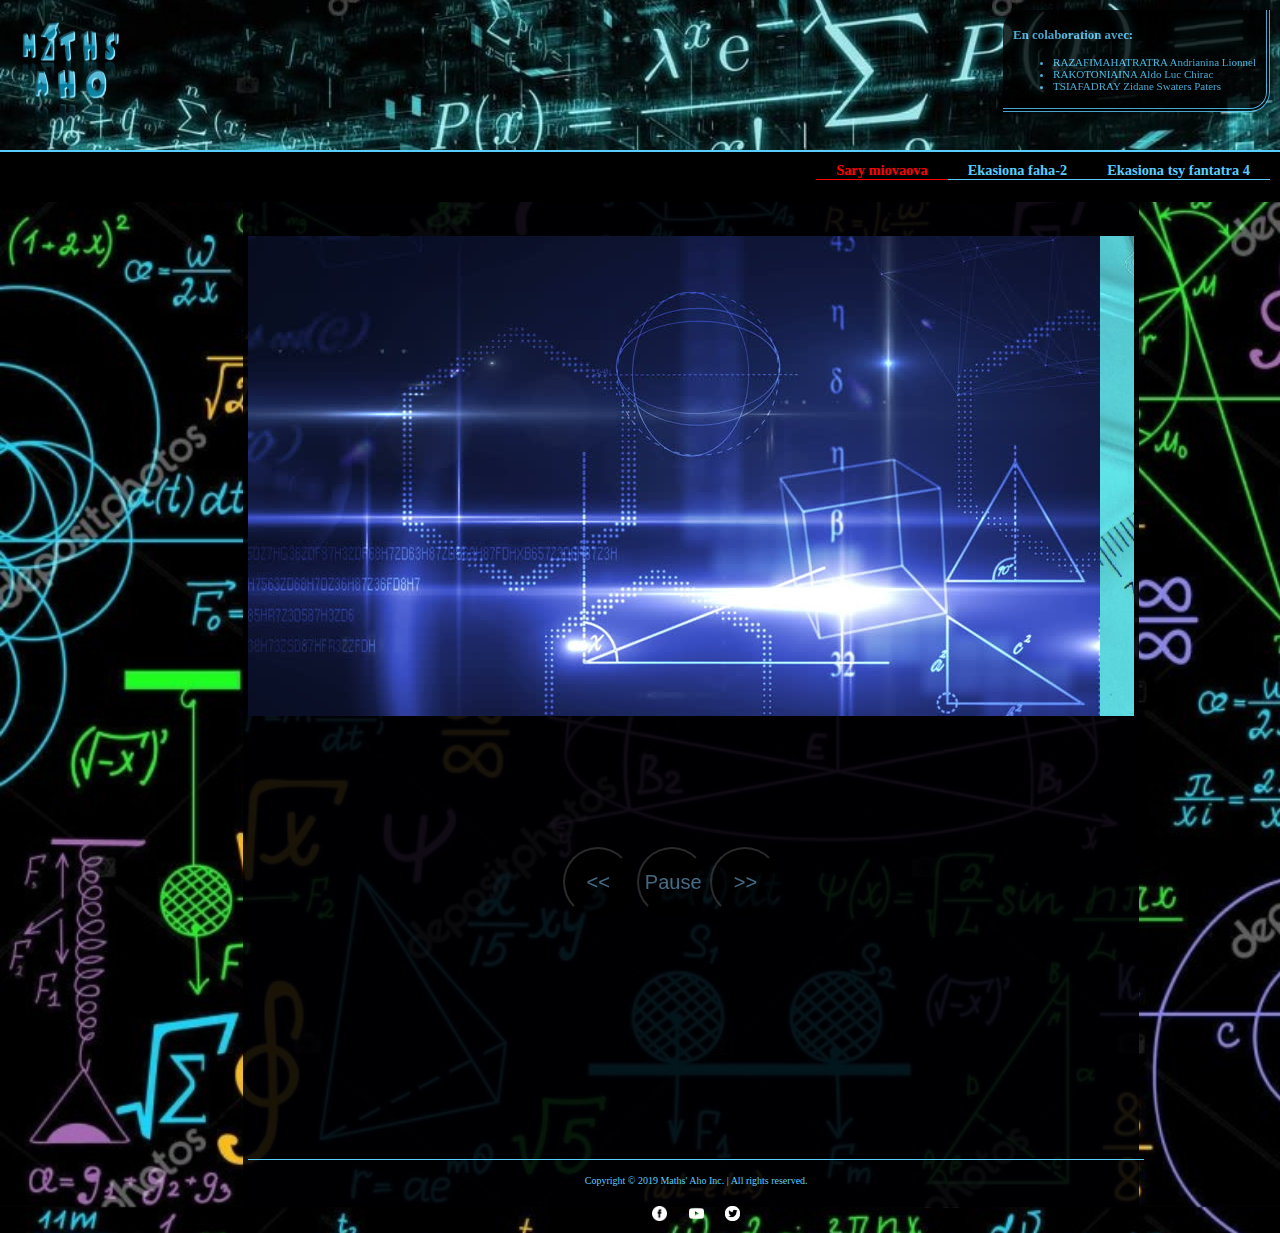
<file: index.html>
<!DOCTYPE html>
<html>
<head>
	<meta charset="utf-8">
	<title>Math's AHO</title>
	<link rel="stylesheet" type="text/css" href="style/style.css">
	<link rel="stylesheet" type="text/css" media="screen and (max-width: 1300px)" href="style/tablet.css">
	<link rel="stylesheet" type="text/css" media="screen and (max-width: 600px)" href="style/phone.css">
	<link rel="shortcut icon" href="logo/icon.png">
</head>
<body>
	<header>
		<div id="change"></div>
			<div>
				<a href="index.html"><img id="logo" title="Aller a l'accueil" alt="Logo Maths' Aho" src="logo/logo.png"></a>
				<div id="auteur">
					<h3>En colaboration avec:</h3>
					<ul>
						<li>RAZAFIMAHATRATRA Andrianina Lionnel</li>
						<li>RAKOTONIAINA Aldo Luc Chirac</li>
						<li>TSIAFADRAY Zidane Swaters Paters</li>
					</ul>
				</div>
			</div>
	</header>
	<nav>
		<div class="btn1">
			<span></span>
		</div>
		<div class="menu11 nav_c">
			<a class="menu" href="index.html">Sary miovaova</a>
			<a href="2ndsimple.html">Ekasiona JS</a>
			<a href="2ndjq.html">Ekasiona JQ</a>
			<a href="4inconnus.html">Ekasiona 4</a>
		</div>
		<ul>
			<li><a class="menu" href="#" title="Accueil">Sary miovaova</a></li>
			<li>
				<a href="#" title="Equation 2nd degrés">Ekasiona faha-2</a>
				<ul>
					<li><a href="2ndsimple.html" title="Equation 2nd degrés">Javascript</a></li>
					<li><a href="2ndjq.html" title="Equation 2nd degrés">JQuery</a></li>
				</ul>
			</li>
			<li><a href="4inconnus.html" title="Equation à 4 inconnus">Ekasiona tsy fantatra 4</a></li>
		</ul>
	</nav>
	<section>
		<div id="gorisa">
			<div id="migorisa">
				<img class="migorisa" src="diapo/5.jpg" id="clone5">
				<img class="migorisa" src="diapo/1.jpg">
				<img class="migorisa" src="diapo/2.jpg">
				<img class="migorisa" src="diapo/3.jpg">
				<img class="migorisa" src="diapo/4.jpg">
				<img class="migorisa" src="diapo/5.jpg">
				<img class="migorisa" src="diapo/1.jpg" id="clone1">
			</div>
		</div>
			<div id="btn">
				<button id="prev"><<</button>
				<button id="pp">Pause</button>
				<button id="next">>></button>
			</div>
	    <footer>
	    	<p>Copyright © 2019 Maths' Aho Inc. | All rights reserved.</p>
	    	<a target="blank" href="http://www.facebook.com"><img class="foot" alt="Logo Facebook" title="Facebook" src="logo/facebook.png"></a>
	    	<a target="blank" href="http://www.youtube.com"><img class="foot" alt="Logo YouTube" title="Youtube" src="logo/youtube.png"></a>
	    	<a target="blank" href="http://www.twitter.com"><img class="foot" alt="Logo Twitter" title="Twitter" src="logo/twitter.png"></a>
	    </footer>
	</section>
	<script src="jquery.min.js"></script>
	<script type="text/javascript" src="js.js"></script>
</body>
</html>
</file>
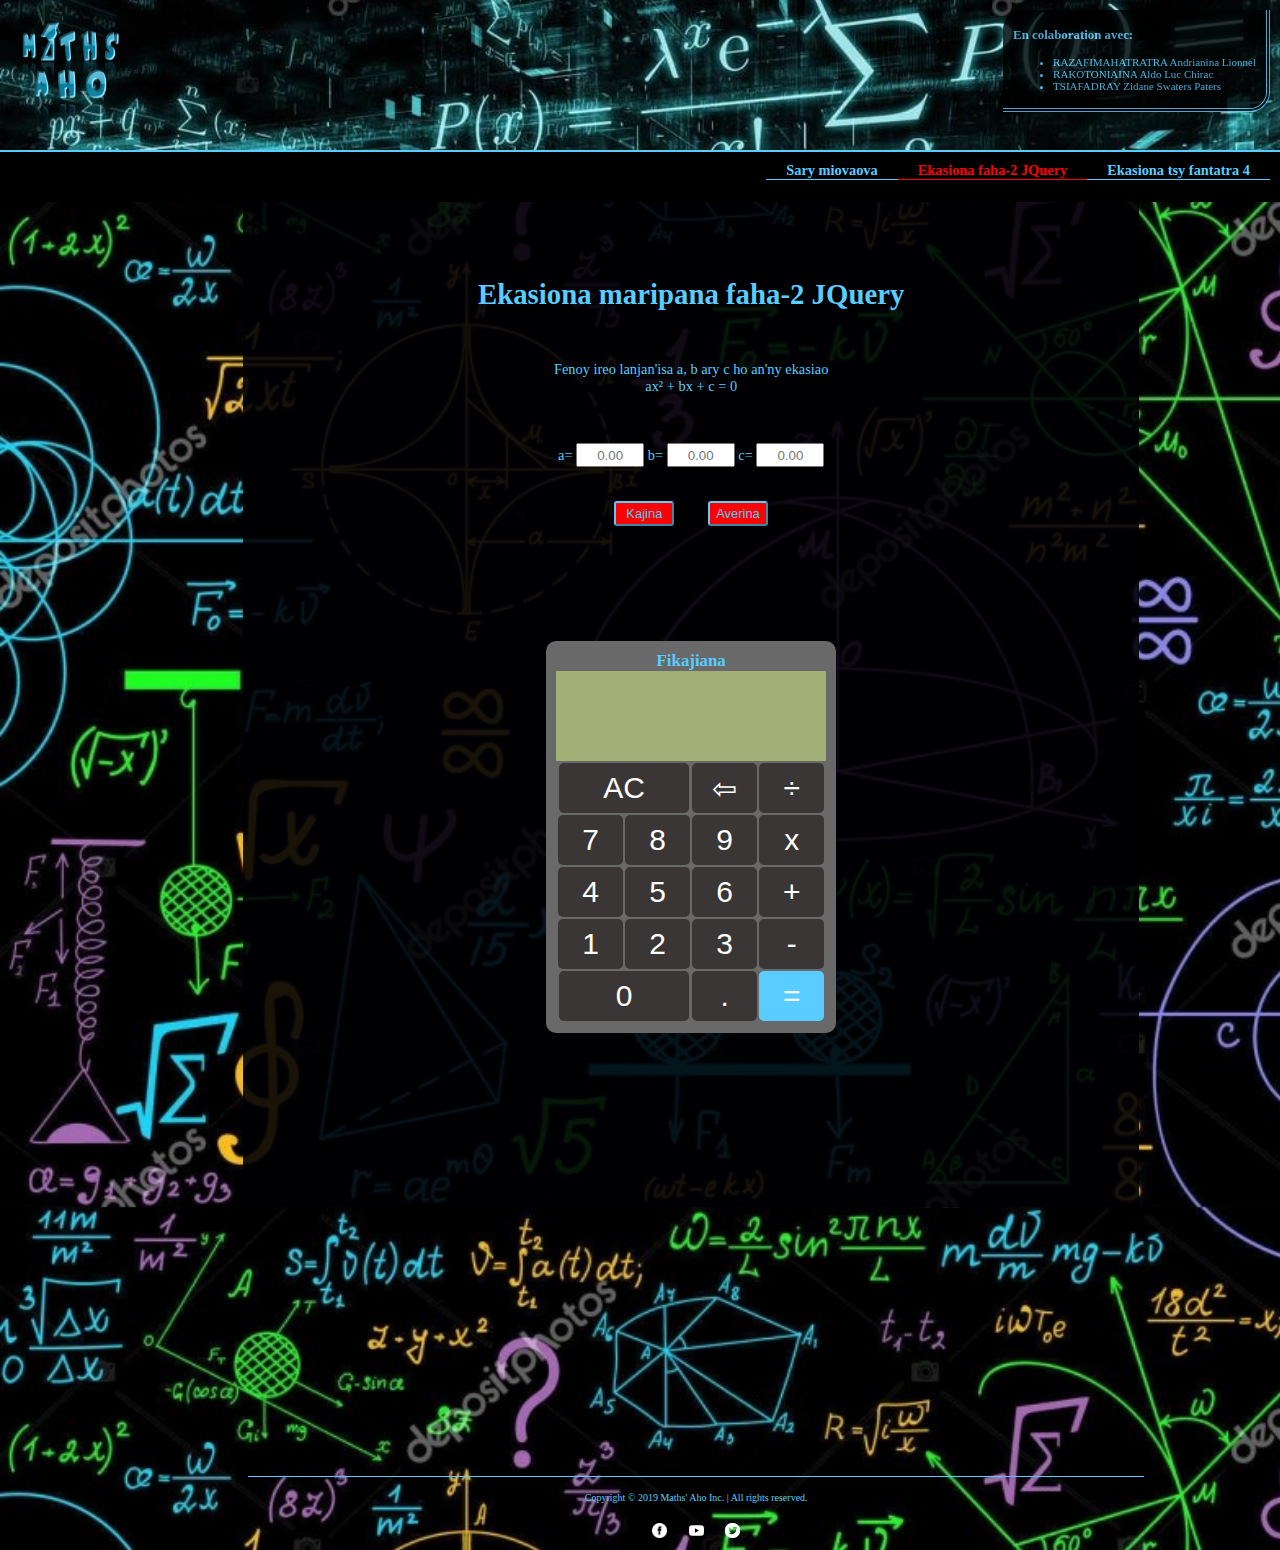
<file: 2ndjq.html>
<!DOCTYPE html>
<html>
<head>
	<meta charset="utf-8">
	<title>2nd_jQuery</title>
	<link rel="stylesheet" type="text/css" href="style/style.css">
	<link rel="stylesheet" type="text/css" media="screen and (max-width: 1300px)" href="style/tablet.css">
	<link rel="stylesheet" type="text/css" media="screen and (max-width: 600px)" href="style/phone.css">
	<link rel="shortcut icon" href="logo/icon.png">
	<script src="jquery.min.js"></script>
</head>
<body>
	<header>
		<div id="change"></div>
			<div>
				<a href="index.html"><img id="logo" title="Aller a l'accueil" alt="Logo Maths' Aho" src="logo/logo.png"></a>
				<div id="auteur">
					<h3>En colaboration avec:</h3>
					<ul>
						<li>RAZAFIMAHATRATRA Andrianina Lionnel</li>
						<li>RAKOTONIAINA Aldo Luc Chirac</li>
						<li>TSIAFADRAY Zidane Swaters Paters</li>
					</ul>
				</div>
			</div>
	</header>
	<nav>
		<div class="btn1">
			<span></span>
		</div>
		<div class="menu11 nav_c">
			<a class="menu" href="index.html">Sary miovaova</a>
			<a href="2ndsimple.html">Ekasiona JS</a>
			<a href="2ndjq.html">Ekasiona JQ</a>
			<a href="4inconnus.html">Ekasiona 4</a>
		</div>
		<ul>
			<li><a href="index.html" title="Accueil">Sary miovaova</a></li>
			<li>
				<a class="menu" href="#" title="Equation 2nd degrés">Ekasiona faha-2 JQuery</a>
				<ul>
					<li><a href="2ndsimple.html" title="Equation 2nd degrés">Javascript</a></li>
					<li><a class="menu" href="#" title="Equation 2nd degrés">JQuery</a></li>
				</ul>
			</li>
			<li><a href="4inconnus.html" title="Equation à 4 inconnus">Ekasiona tsy fantatra 4</a></li>
		</ul>
	</nav>
	<section>
		<h1>Ekasiona maripana faha-2 JQuery</h1>
		<div style="margin-top: 50px">
			<p>Fenoy ireo lanjan'isa a, b ary c ho an'ny ekasiao <br> ax&#x00b2; + bx + c = 0</p><br><br>
		</div>
		<form name="input_form" action="javascript:solution2();">
			<div class="coeff">
				a= <input id="abca" class="abc" placeholder="0.00" type="text" name="a1" size="10" required>
			</div>
			<div class="coeff">
				b= <input id="abcb" class="abc" placeholder="0.00" type="text" name="b1" size="10" required>
			</div>
			<div class="coeff">
				c= <input id="abcc" class="abc" placeholder="0.00" type="text" name="c1" size="10" required>
			</div><br><br><br>
			<div class="button">
				<input class="alefa" type="submit" title="calculer" value="Kajina">
				<input class="alefa" type="button" title="recommencer" value="Averina" onclick="madioabc()"><br><br>
			</div>

			<div class="reponses">
				<P1></P1><br>
				<P2></P2><br>
				<P3></P3><br>
				<P4></P4><br>
				<P5></P5>
			</div>
		</form>
		<div class="kajikajy">
			<h3><strong>Fikajiana</strong></h3>
			<form name="ecran">
				<input class="affiche">
				<input class="affiche02">
			</form>
			<table>
				<tr aria-colspan="1,2" >
					<td colspan="2"><input class="bokotra" type="button" value="AC" onclick="madio()" style="width: 130px"  onmouseover="style='width: 130px; background-color:rgb(30, 27, 27)'" onmouseout="style='width: 130px; background-color:rgb(59, 54, 54)'"></td>
					<td><input class="bokotra" type="button" value="⇦" onclick="mamafa()"  onmouseover="style='background-color:rgb(30, 27, 27)'" onmouseout="style='background-color:rgb(59, 54, 54)'"></td>
					<td><input class="bokotra" type="button" value="÷" onclick="kajy('/')"  onmouseover="style='background-color:rgb(30, 27, 27)'" onmouseout="style='background-color:rgb(59, 54, 54)'"></td>
				</tr>
				<tr>
					<td><input class="bokotra" type="button" value="7" onclick="kajy(7)"  onmouseover="style='background-color:rgb(30, 27, 27)'" onmouseout="style='background-color:rgb(59, 54, 54)'"></td>
					<td><input class="bokotra" type="button" value="8" onclick="kajy(8)"  onmouseover="style='background-color:rgb(30, 27, 27)'" onmouseout="style='background-color:rgb(59, 54, 54)'"></td>
					<td><input class="bokotra" type="button" value="9" onclick="kajy(9)"  onmouseover="style='background-color:rgb(30, 27, 27)'" onmouseout="style='background-color:rgb(59, 54, 54)'"></td>
					<td><input class="bokotra" type="button" value="x" onclick="kajy('*')"  onmouseover="style='background-color:rgb(30, 27, 27)'" onmouseout="style='background-color:rgb(59, 54, 54)'"></td>
				</tr>
				<tr>
					<td><input class="bokotra" type="button" value="4" onclick="kajy(4)"  onmouseover="style='background-color:rgb(30, 27, 27)'" onmouseout="style='background-color:rgb(59, 54, 54)'"></td>
					<td><input class="bokotra" type="button" value="5" onclick="kajy(5)"  onmouseover="style='background-color:rgb(30, 27, 27)'" onmouseout="style='background-color:rgb(59, 54, 54)'"></td>
					<td><input class="bokotra" type="button" value="6" onclick="kajy(6)"  onmouseover="style='background-color:rgb(30, 27, 27)'" onmouseout="style='background-color:rgb(59, 54, 54)'"></td>
					<td><input class="bokotra" type="button" value="+" onclick="kajy('+')"  onmouseover="style='background-color:rgb(30, 27, 27)'" onmouseout="style='background-color:rgb(59, 54, 54)'"></td>
				</tr>
				<tr>
					<td><input class="bokotra" type="button" value="1" onclick="kajy(1)"  onmouseover="style='background-color:rgb(30, 27, 27)'" onmouseout="style='background-color:rgb(59, 54, 54)'"></td>
					<td><input class="bokotra" type="button" value="2" onclick="kajy(2)"  onmouseover="style='background-color:rgb(30, 27, 27)'" onmouseout="style='background-color:rgb(59, 54, 54)'"></td>
					<td><input class="bokotra" type="button" value="3" onclick="kajy(3)"  onmouseover="style='background-color:rgb(30, 27, 27)'" onmouseout="style='background-color:rgb(59, 54, 54)'"></td>
					<td><input class="bokotra" type="button" value="-" onclick="kajy('-')"  onmouseover="style='background-color:rgb(30, 27, 27)'" onmouseout="style='background-color:rgb(59, 54, 54)'"></td>
				</tr>
				<tr>
					<td colspan="2"><input class="bokotra" type="button" value="0" onclick="kajy(0)" style="width: 130px"  onmouseover="style='width: 130px; background-color:rgb(30, 27, 27)'" onmouseout="style='width: 130px; background-color:rgb(59, 54, 54)'"></td>
					<td><input class="bokotra" type="button" value="." onclick="kajy('.')"  onmouseover="style='background-color:rgb(30, 27, 27)'" onmouseout="style='background-color:rgb(59, 54, 54)'"></td>
					<td><input class="bokotra" type="button" value="=" onclick="valiny()" style="background-color:rgb(89, 205, 255)"  onmouseover="style='background-color:rgb(0, 176, 252)'" onmouseout="style='background-color:rgb(89, 205, 255)'"></td>
				</tr>
			</table>
		</div>

	    <footer>
	    	<p>Copyright © 2019 Maths' Aho Inc. | All rights reserved.</p>
	    	<a target="blank" href="http://www.facebook.com"><img class="foot" alt="Logo Facebook" title="Facebook" src="logo/facebook.png"></a>
	    	<a target="blank" href="http://www.youtube.com"><img class="foot" alt="Logo YouTube" title="Youtube" src="logo/youtube.png"></a>
	    	<a target="blank" href="http://www.twitter.com"><img class="foot" alt="Logo Twitter" title="Twitter" src="logo/twitter.png"></a>
	    </footer>
	</section>
	<script type="text/javascript" src="js2nd.js"></script>
</body>
</html>
</file>
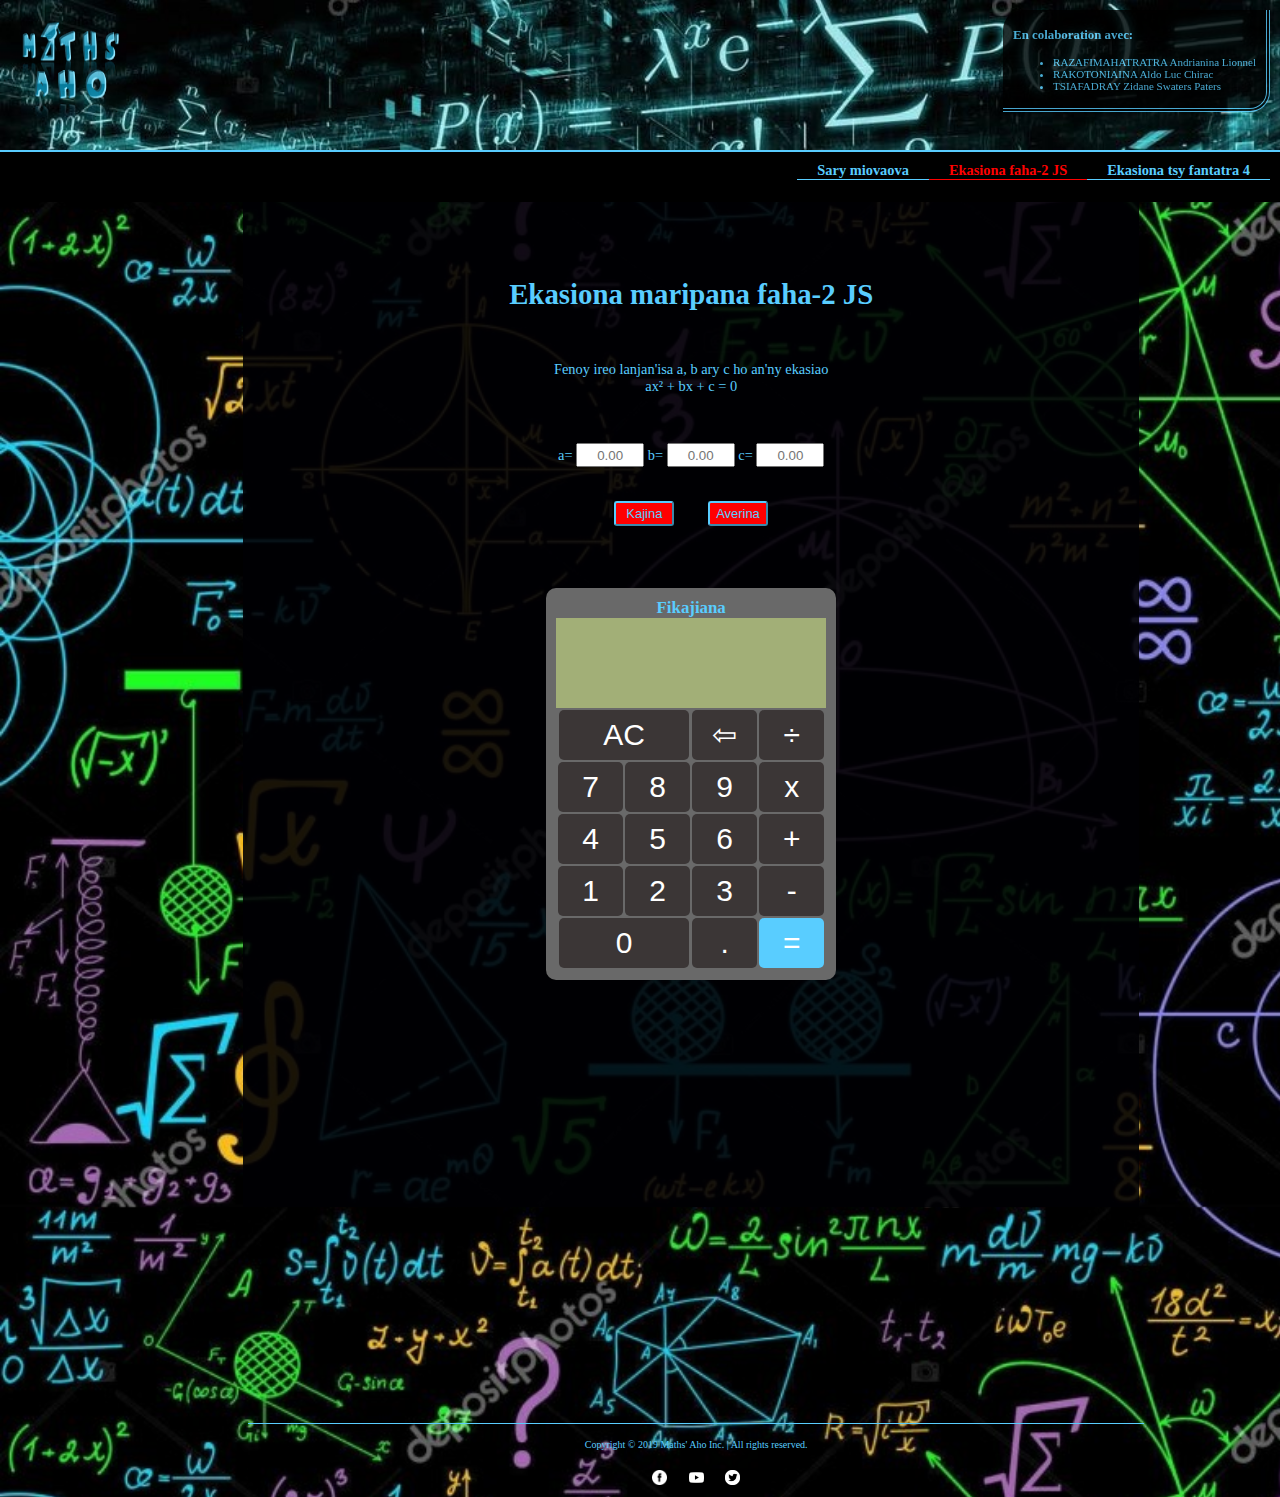
<file: 2ndsimple.html>
<!DOCTYPE html>
<html>
<head>
	<meta charset="utf-8">
	<title>2nd_simple</title>
	<link rel="stylesheet" type="text/css" href="style/style.css">
	<link rel="stylesheet" type="text/css" media="screen and (max-width: 1300px)" href="style/tablet.css">
	<link rel="stylesheet" type="text/css" media="screen and (max-width: 600px)" href="style/phone.css">
	<link rel="shortcut icon" href="logo/icon.png">
	<script src="jquery.min.js"></script>
</head>
<body>
	<header>
		<div id="change"></div>
			<div>
				<a href="index.html"><img id="logo" title="Aller a l'accueil" alt="Logo Maths' Aho" src="logo/logo.png"></a>
				<div id="auteur">
					<h3>En colaboration avec:</h3>
					<ul>
						<li>RAZAFIMAHATRATRA Andrianina Lionnel</li>
						<li>RAKOTONIAINA Aldo Luc Chirac</li>
						<li>TSIAFADRAY Zidane Swaters Paters</li>
					</ul>
				</div>
			</div>
	</header>
	<nav>
		<div class="btn1">
			<span></span>
		</div>
		<div class="menu11 nav_c">
			<a class="menu" href="index.html">Sary miovaova</a>
			<a href="2ndsimple.html">Ekasiona JS</a>
			<a href="2ndjq.html">Ekasiona JQ</a>
			<a href="4inconnus.html">Ekasiona 4</a>
		</div>
		<ul>
			<li><a href="index.html" title="Accueil">Sary miovaova</a></li>
			<li>
				<a class="menu" href="#" title="Equation 2nd degrés">Ekasiona faha-2 JS</a>
				<ul>
					<li><a class="menu" href="#" title="Equation 2nd degrés">Javascript</a></li>
					<li><a href="2ndjq.html" title="Equation 2nd degrés">JQuery</a></li>
				</ul>
			</li>
			<li><a href="4inconnus.html" title="Equation à 4 inconnus">Ekasiona tsy fantatra 4</a></li>
		</ul>
	</nav>
	<section>
		<h1>Ekasiona maripana faha-2 JS</h1>
		<div style="margin-top: 50px">
			<p>Fenoy ireo lanjan'isa a, b ary c ho an'ny ekasiao <br> ax&#x00b2; + bx + c = 0</p><br><br>
		</div>
		<form name="input_form" action="javascript:solution();">
			<div class="coeff">
				a= <input class="abc" placeholder="0.00" type="text" name="a1" size="10" required>
			</div>
			<div class="coeff">
				b= <input class="abc" placeholder="0.00" type="text" name="b1" size="10" required>
			</div>
			<div class="coeff">
				c= <input class="abc" placeholder="0.00" type="text" name="c1" size="10" required>
			</div><br><br><br>
			<div class="button">
				<input class="alefa" type="submit" title="calculer" value="Kajina">
				<input class="alefa" type="button" title="recommencer" value="Averina" onclick="madioabc()"><br><br>
			</div>
		</form>
		<div id="sotie">
			<p id="valiny"/>
		</div>
		<div class="kajikajy">
			<h3><strong>Fikajiana</strong></h3>
			<form name="ecran">
				<input class="affiche">
				<input class="affiche02">
			</form>
			<table>
				<tr aria-colspan="1,2" >
					<td colspan="2"><input class="bokotra" type="button" value="AC" onclick="madio()" style="width: 130px"  onmouseover="style='width: 130px; background-color:rgb(30, 27, 27)'" onmouseout="style='width: 130px; background-color:rgb(59, 54, 54)'"></td>
					<td><input class="bokotra" type="button" value="⇦" onclick="mamafa()"  onmouseover="style='background-color:rgb(30, 27, 27)'" onmouseout="style='background-color:rgb(59, 54, 54)'"></td>
					<td><input class="bokotra" type="button" value="÷" onclick="kajy('/')"  onmouseover="style='background-color:rgb(30, 27, 27)'" onmouseout="style='background-color:rgb(59, 54, 54)'"></td>
				</tr>
				<tr>
					<td><input class="bokotra" type="button" value="7" onclick="kajy(7)"  onmouseover="style='background-color:rgb(30, 27, 27)'" onmouseout="style='background-color:rgb(59, 54, 54)'"></td>
					<td><input class="bokotra" type="button" value="8" onclick="kajy(8)"  onmouseover="style='background-color:rgb(30, 27, 27)'" onmouseout="style='background-color:rgb(59, 54, 54)'"></td>
					<td><input class="bokotra" type="button" value="9" onclick="kajy(9)"  onmouseover="style='background-color:rgb(30, 27, 27)'" onmouseout="style='background-color:rgb(59, 54, 54)'"></td>
					<td><input class="bokotra" type="button" value="x" onclick="kajy('*')"  onmouseover="style='background-color:rgb(30, 27, 27)'" onmouseout="style='background-color:rgb(59, 54, 54)'"></td>
				</tr>
				<tr>
					<td><input class="bokotra" type="button" value="4" onclick="kajy(4)"  onmouseover="style='background-color:rgb(30, 27, 27)'" onmouseout="style='background-color:rgb(59, 54, 54)'"></td>
					<td><input class="bokotra" type="button" value="5" onclick="kajy(5)"  onmouseover="style='background-color:rgb(30, 27, 27)'" onmouseout="style='background-color:rgb(59, 54, 54)'"></td>
					<td><input class="bokotra" type="button" value="6" onclick="kajy(6)"  onmouseover="style='background-color:rgb(30, 27, 27)'" onmouseout="style='background-color:rgb(59, 54, 54)'"></td>
					<td><input class="bokotra" type="button" value="+" onclick="kajy('+')"  onmouseover="style='background-color:rgb(30, 27, 27)'" onmouseout="style='background-color:rgb(59, 54, 54)'"></td>
				</tr>
				<tr>
					<td><input class="bokotra" type="button" value="1" onclick="kajy(1)"  onmouseover="style='background-color:rgb(30, 27, 27)'" onmouseout="style='background-color:rgb(59, 54, 54)'"></td>
					<td><input class="bokotra" type="button" value="2" onclick="kajy(2)"  onmouseover="style='background-color:rgb(30, 27, 27)'" onmouseout="style='background-color:rgb(59, 54, 54)'"></td>
					<td><input class="bokotra" type="button" value="3" onclick="kajy(3)"  onmouseover="style='background-color:rgb(30, 27, 27)'" onmouseout="style='background-color:rgb(59, 54, 54)'"></td>
					<td><input class="bokotra" type="button" value="-" onclick="kajy('-')"  onmouseover="style='background-color:rgb(30, 27, 27)'" onmouseout="style='background-color:rgb(59, 54, 54)'"></td>
				</tr>
				<tr>
					<td colspan="2"><input class="bokotra" type="button" value="0" onclick="kajy(0)" style="width: 130px"  onmouseover="style='width: 130px; background-color:rgb(30, 27, 27)'" onmouseout="style='width: 130px; background-color:rgb(59, 54, 54)'"></td>
					<td><input class="bokotra" type="button" value="." onclick="kajy('.')"  onmouseover="style='background-color:rgb(30, 27, 27)'" onmouseout="style='background-color:rgb(59, 54, 54)'"></td>
					<td><input class="bokotra" type="button" value="=" onclick="valiny()" style="background-color:rgb(89, 205, 255)"  onmouseover="style='background-color:rgb(0, 176, 252)'" onmouseout="style='background-color:rgb(89, 205, 255)'"></td>
				</tr>
			</table>
		</div>
	    <footer>
	    	<p>Copyright © 2019 Maths' Aho Inc. | All rights reserved.</p>
	    	<a target="blank" href="http://www.facebook.com"><img class="foot" alt="Logo Facebook" title="Facebook" src="logo/facebook.png"></a>
	    	<a target="blank" href="http://www.youtube.com"><img class="foot" alt="Logo YouTube" title="Youtube" src="logo/youtube.png"></a>
	    	<a target="blank" href="http://www.twitter.com"><img class="foot" alt="Logo Twitter" title="Twitter" src="logo/twitter.png"></a>
	    </footer>
	</section>
	<script type="text/javascript" src="js2nd.js"></script>
</body>
</html>
</file>
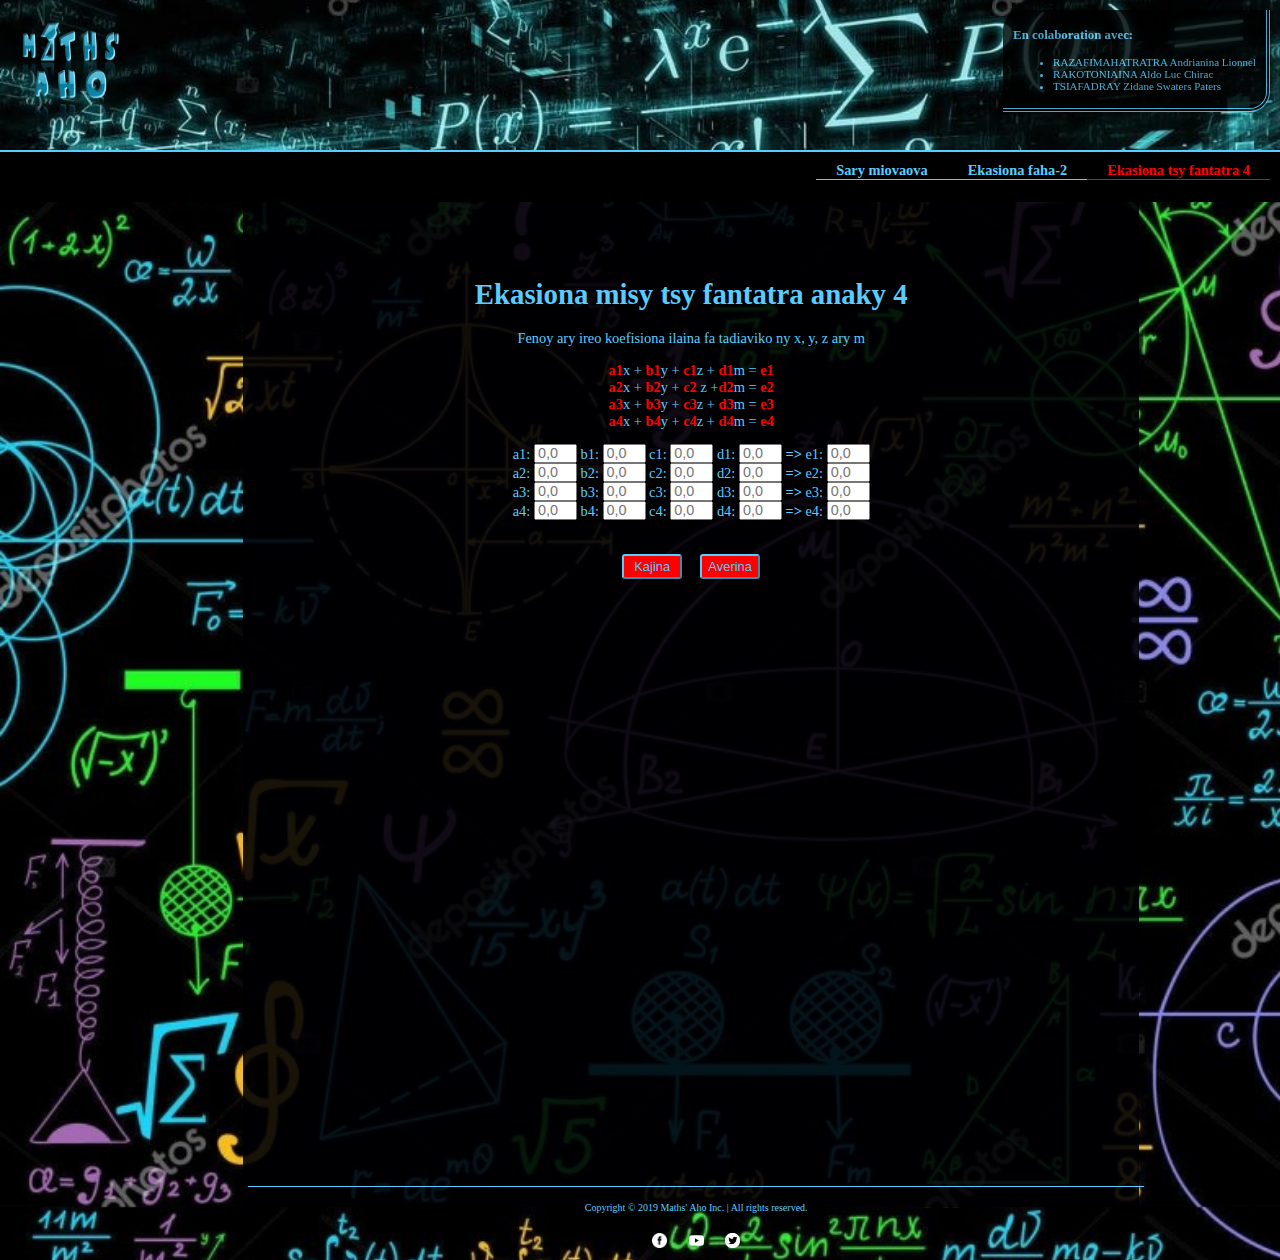
<file: 4inconnus.html>
<!DOCTYPE html>
<html>
<head>
	<meta charset="utf-8">
	<title>E4I</title>
	<link rel="stylesheet" type="text/css" href="style/style.css">
	<link rel="stylesheet" type="text/css" media="screen and (max-width: 1300px)" href="style/tablet.css">
	<link rel="stylesheet" type="text/css" media="screen and (max-width: 600px)" href="style/phone.css">
	<link rel="shortcut icon" href="logo/icon.png">
</head>
<body>
	<header>
		<div id="change"></div>
			<div>
				<a href="index.html"><img id="logo" title="Aller a l'accueil" alt="Logo Maths' Aho" src="logo/logo.png"></a>
				<div id="auteur">
					<h3>En colaboration avec:</h3>
					<ul>
						<li>RAZAFIMAHATRATRA Andrianina Lionnel</li>
						<li>RAKOTONIAINA Aldo Luc Chirac</li>
						<li>TSIAFADRAY Zidane Swaters Paters</li>
					</ul>
				</div>
			</div>
	</header>
	<nav>
		<div class="btn1">
			<span></span>
		</div>
		<div class="menu11 nav_c">
			<a class="menu" href="index.html">Sary miovaova</a>
			<a href="2ndsimple.html">Ekasiona JS</a>
			<a href="2ndjq.html">Ekasiona JQ</a>
			<a href="4inconnus.html">Ekasiona 4</a>
		</div>
		<ul>
			<li><a href="index.html" title="Accueil">Sary miovaova</a></li>
			<li>
				<a href="#" title="Equation 2nd degrés">Ekasiona faha-2</a>
				<ul>
					<li><a href="2ndsimple.html" title="Equation 2nd degrés">Javascript</a></li>
					<li><a href="2ndjq.html" title="Equation 2nd degrés">JQuery</a></li>
				</ul>
			</li>
			<li><a class="menu" href="#" title="Equation à 4 inconnus">Ekasiona tsy fantatra 4</a></li>
			<script src="jquery.min.js"></script>
		</ul>
	</nav>
	<section>
		<h1>Ekasiona misy tsy fantatra anaky 4</h1>
	    <p>Fenoy ary ireo koefisiona ilaina fa tadiaviko ny x, y, z ary m</p>
	    <p>
	    	<strong class="bold">a1</strong>x + <strong class="bold">b1</strong>y + <strong class="bold">c1</strong>z + <strong class="bold">d1</strong>m = <strong class="bold">e1</strong><br>
	    	<strong class="bold">a2</strong>x + <strong class="bold">b2</strong>y + <strong class="bold">c2</strong> z +<strong class="bold">d2</strong>m = <strong class="bold">e2</strong><br>
	    	<strong class="bold">a3</strong>x + <strong class="bold">b3</strong>y + <strong class="bold">c3</strong>z + <strong class="bold">d3</strong>m = <strong class="bold">e3</strong><br>
	    	<strong class="bold">a4</strong>x + <strong class="bold">b4</strong>y + <strong class="bold">c4</strong>z + <strong class="bold">d4</strong>m = <strong class="bold">e4</strong><br>
	    </p>

	    <form name="apidiro" action="javascript:kajy()">
	    	a1: <input step="0.01" placeholder="0,00" type="number" name="a1" size="10" class="kajy" required="">
	    	b1: <input step="0.01" placeholder="0,00" type="number" name="b1" size="10" class="kajy" required="">
	    	c1: <input step="0.01" placeholder="0,00" type="number" name="c1" size="10" class="kajy" required="">
	    	d1: <input step="0.01" placeholder="0,00" type="number" name="d1" size="10" class="kajy" required=""><strong>  =></strong>
	    	e1: <input step="0.01" placeholder="0,00" type="number" name="e1" size="10" class="kajy" required=""><br>

	    	a2: <input step="0.01" placeholder="0,00" type="number" name="a2" size="10" class="kajy" required="">
	    	b2: <input step="0.01" placeholder="0,00" type="number" name="b2" size="10" class="kajy" required="">
	    	c2: <input step="0.01" placeholder="0,00" type="number" name="c2" size="10" class="kajy" required="">
	    	d2: <input step="0.01" placeholder="0,00" type="number" name="d2" size="10" class="kajy" required=""><strong>  =></strong>
	    	e2: <input step="0.01" placeholder="0,00" type="number" name="e2" size="10" class="kajy" required=""><br>

	    	a3: <input step="0.01" placeholder="0,00" type="number" name="a3" size="10" class="kajy" required="">
	    	b3: <input step="0.01" placeholder="0,00" type="number" name="b3" size="10" class="kajy" required="">
	    	c3: <input step="0.01" placeholder="0,00" type="number" name="c3" size="10" class="kajy" required="">
	    	d3: <input step="0.01" placeholder="0,00" type="number" name="d3" size="10" class="kajy" required=""><strong>  =></strong>
	    	e3: <input step="0.01" placeholder="0,00" type="number" name="e3" size="10" class="kajy" required=""><br>

	    	a4: <input step="0.01" placeholder="0,00" type="number" name="a4" size="10" class="kajy" required="">
	    	b4: <input step="0.01" placeholder="0,00" type="number" name="b4" size="10" class="kajy" required="">
	    	c4: <input step="0.01" placeholder="0,00" type="number" name="c4" size="10" class="kajy" required="">
	    	d4: <input step="0.01" placeholder="0,00" type="number" name="d4" size="10" class="kajy" required=""><strong>  =></strong>
	    	e4: <input step="0.01" placeholder="0,00" type="number" name="e4" size="10" class="kajy" required=""><br><br><br>

	    	<input class="alefa" type="submit" name="Kajina" value="Kajina" title="Calculer">&emsp;
	    	<input class="alefa" type="button" onclick="mamafa()" name="Averina" value="Averina" title="Reset">
	    </form>

	    <div id="sortie">
	    	<p id="fivoahana"/><br><br>
		</div>

	    <footer>
	    	<p>Copyright © 2019 Maths' Aho Inc. | All rights reserved.</p>
	    	<a target="blank" href="http://www.facebook.com"><img class="foot" alt="Logo Facebook" title="Facebook" src="logo/facebook.png"></a>
	    	<a target="blank" href="http://www.youtube.com"><img class="foot" alt="Logo YouTube" title="Youtube" src="logo/youtube.png"></a>
	    	<a target="blank" href="http://www.twitter.com"><img class="foot" alt="Logo Twitter" title="Twitter" src="logo/twitter.png"></a>
	    </footer>
	</section>
	<script type="text/javascript" src="js.js"></script>
</body>
</html>
</file>
<file: style/style.css>
body
	{
		background-image: url("../img/page.jpg");
		color: rgb(89, 205, 255);
		background-size: cover;
		background-attachment: scroll;
		margin: 0;
		padding: 0;
		font-family: Comic sans MS;
	}

@media screen and (min-width: 600px)
{
	.menu11
	{
		display: none;
	}
}

*
	{
		outline: none;
	}

header
	{
		background: black;
		width: 100%;
		height: 240px;
		display: flex;
		margin: 0;
		padding: 0;
		box-sizing: border-box;
	}

#change
	{
		margin: 0;
		background: url("../img/fond.jpg");
		background-size: cover;
		width: 100%;
		animation: changing 7500ms infinite;
	}

@keyframes changing
	{
		0%{opacity: 0}
		10%{opacity: 1}
		90%{opacity: 1}
		100%{opacity: 0}
	}

section
	{
		text-align: center;
		background-color: #000003e5;
		width: 60%;
		height: 1200px;
		margin-left: 19%;
		padding: 5px;
		box-sizing: border-box;
	}

footer
	{
		border-top: 1px solid rgb(89, 205, 255);
		width: 100%;
		height: 50px;
		margin: 0;
		margin-top: 200px;
		padding: 5px;
	}

footer p
	{
		font-family: Verdana;
		font-size: 10px;
		color: rgb(89, 205, 255);
	}

.foot
	{
		padding: 10px;
		width: 30px;
		height: 30px;
	}
#logo
	{
		position: absolute;
		top: 20px;
		left: 20px;
		width: 200px;
		height: 200px;
	}

.menu
	{
		color: red;
		border-color: red;
	}

#auteur
	{
		background-color: black;
		filter: opacity(80%);
		position: absolute;
		top: 30px;
		right: 30px;
		padding: 5px 10px;
		border-bottom: 4px double rgb(89, 205, 255);
		border-right: 4px double rgb(89, 205, 255);
		border-radius: 20px 0 20px 0;
		animation: miova 10s infinite;
	}

h1
	{
		margin-top: 8%;
		animation: miova 10s infinite;
	}

@keyframes miova
	{
		0%{color: rgb(89, 205, 255); border-color: rgb(89, 205, 255);}
		50%{color: red; border-color: red;}
		100%{color: rgb(89, 205, 255); border-color: rgb(89, 205, 255);}
	}

nav
	{
		background-color: black;
		width: 100%;
		height: 50px;
		border-top: 2px solid rgb(89, 205, 255);
		margin-top: 0;
		position: sticky;
		top: 0px;
	}

nav ul
	{
		display: flex;
		margin: 0;
		padding: 0 10px;
		float: right;
	}

nav ul li
	{
		list-style: none;
	}

nav ul li ul
	{
		display: block;
		visibility: hidden;
	}

nav ul li ul li 
	{
		background-color: rgb(17, 17, 17);
	}

nav ul li:hover ul
	{
		visibility: visible;
	}

nav ul li a
	{
		display: block;
		padding: 0 20px;
		text-decoration: none;
		color: rgb(89, 205, 255);
		font-weight: bold;
		margin-top: 10px;
		border-bottom: 3px solid rgb(89, 205, 255);
	}

nav ul li a:hover
	{
		color: red;
		border-bottom: 3px solid red;
	}

/*TSY AZO KITIHINA*/

#sortie
	{
		width: 100%;
		height: 270px;
	}

.kajy
	{
		text-align: center;
		width: 40px;
		height: 15px;
		margin: 0;
		-moz-appearance: textfield;

	    --webkit-inner-spin-button
		  {
		    -webkit-appearance: none;
		  }
	}

.bold
	{
		color: red;
	}

.alefa
	{
		cursor: pointer;
		text-align: center;
		color: rgb(89, 205, 255);
		background-color: red;
		width: 70px;
		height: 40px;
		border-radius: 5px;
		border-color: rgb(89, 205, 255);
		transition: 1s;
	}

.alefa:hover
	{
		border-color: rgb(89, 205, 255);
		background-color: black;
		color: rgb(89, 205, 255);
	}

/*TSY AZO KITIHINA*/

/*debut 2nd_degre*/

h1
{
    color: rgb(89, 205, 255);;
}

.affiche
{
    text-align: right;
    width: 100%;
    height: 60px;
    border: none;
    background-color: #a2af77;
    margin-bottom: 10px;
    font-size: 30px;
}
.affiche02
{
	height: 30px;
	text-align: right;
    width: 100%;
    border: none;
    background-color: #a2af77;
    margin-bottom: 10px;
    font-size: 20px;
}

.abc
{
	text-align: center;
	width: 60px;
	height: 18px;
}
.button
{
    word-spacing: 30px;
}

.bokotra
{
    border: none;
    background-color: rgb(59, 54, 54);
    width: 65px;
    height: 50px;
    margin-bottom: 2px;
    color: #fff;
    border-radius: 5px;
    font-size: 30px;
    cursor: pointer;
}

@keyframes manaitry
{
    0%{font-size: 0%}
    50%{font-size: 50%}
    100%{font-size: 100%}
}
.kajikajy *
{
	padding: 0;
	margin: 0;
}
.kajikajy
{
    width: 270px;
    margin: auto;
    background-color: dimgrey;
    padding: 10px;
	border-radius: 10px;
	margin-top: 30px;
    display: inline-block;
    animation: manaitry 0.5s ease-out ;
}

p
{
    animation: manaitry 0.4s ease-out ;
}

.coeff
{
    display: inline-block;
}



/*SLIDER INDEX*/
#btn
	{
		position: absolute;
		top: 108%;
		left: 41%;
		margin: 10px 0 0 0;
	}


#prev, #next, #pp
	{
		width: 70px;
		height: 70px;
		border-radius: 200px;
		filter: opacity(50%);
		color: lightskyblue;
		background: black;
		font-size: 20px;
	}

#gorisa
	{
		margin-top: 500px; 
		width: 100%;
		margin: auto;
		overflow: hidden;

	}

#migorisa
	{
		display: flex;
		width: 100%;
		height: 480px;
	}
</file>
<file: style/tablet.css>
header
	{
		height: 150px;
	}

section
	{
		width: 70%;
		height: 1005px;
		font-size: 90%;
		transition: 1s;
	}

nav
	{
		font-size: 90%;
		width: 100%;
		height: 25;
		transition: 1s;
	}

nav ul li a
	{
		border-bottom: 1.5px solid rgb(89, 205, 255);
	}

footer
	{
		margin: 0px;
		font-size: 50%;
		margin-top: 50%;
	}

.foot
	{
		width: 15px;
		height: 15px;
	}

#logo
	{
		width: 100px;
		height: 100px;
		transition: 1s;
	}

#auteur
	{
		font-size: 11px;
		position: absolute;
		top: 10px;
		right: 10px;
		transition: 1s;
	}

#sortie
	{
		width: 100%;
		height: 150px;
	}

.kajy
	{
		font-size: 100%;
		width: 35px;
		height: 13px;
		transition: 1s;
	}

.alefa
	{
		text-align: center;
		font-size: 90%;
		border-radius: 3px;
		width: 60px;
		height: 25px;
	}

#btn
	{
		top: 93%;
		left: 44%;
	}
</file>
<file: style/phone.css>
body
	{
		background-image: none;
		background-color: black;
		font-size: 100%;
		color: rgb(89, 205, 255);
		margin: 0;
		padding: 0;
		font-family: Comic sans MS;
	}

header
	{
		height: 70px;
	}

section
	{
		margin: 0;
		width: 100%;
		height: auto;
		margin: 0;
	}

nav ul
	{
		display: none;
	}

footer
	{
		margin-top: 50%;
	}

#logo
	{
		width: 40px;
		height: 40px;
	}

#auteur
	{
		display: none;
	}

#sortie
	{
		width: 100%;
		height: 150px;
	}

#btn
	{
		top: 78%;
		left: 30%;
	}

/*responsive*/
.btn1
{
	cursor: pointer;
	position: relative;
	float: right;
	width: 30px;
	height: 30px;
	margin-right: 10px;
	margin-top: 5px;
}
.btn1 span
{
	background-color: red;
	width: 100%;
	height: 3px;
	position: absolute;
	top: 20px;
	left: 0;
}
.btn1 span:before
{
	content: '';
	background-color: red;
	width: 100%;
	height: 3px;
	position: absolute;
	top: -10px;
	left: 0;
}
.btn1 span:after
{
	content: '';
	background-color: red;
	width: 100%;
	height: 3px;
	position: absolute;
	top: 10px;
	left: 0;
}
.menu11
{
	height: 250px;
	width: 150px;
	background-color:#000003e5;
}
.menu11 a
{
	color:rgb(89, 205, 255);
	font-family: comic sans ms;
	display: block;
	text-align: left;
	padding-top: 30px;
	text-decoration: none;
	margin: 15px;
}
.menu11 a:hover
{
	color: red;
	border-bottom: 3px solid red;
}

.nav_c
{
	margin-left: -220px;
	transition-duration: 0.2s;
}
.nav_c1
{
	margin-left: 0px;
	transition-duration: 0.2s;
}
/*fin responsive*/
</file>
